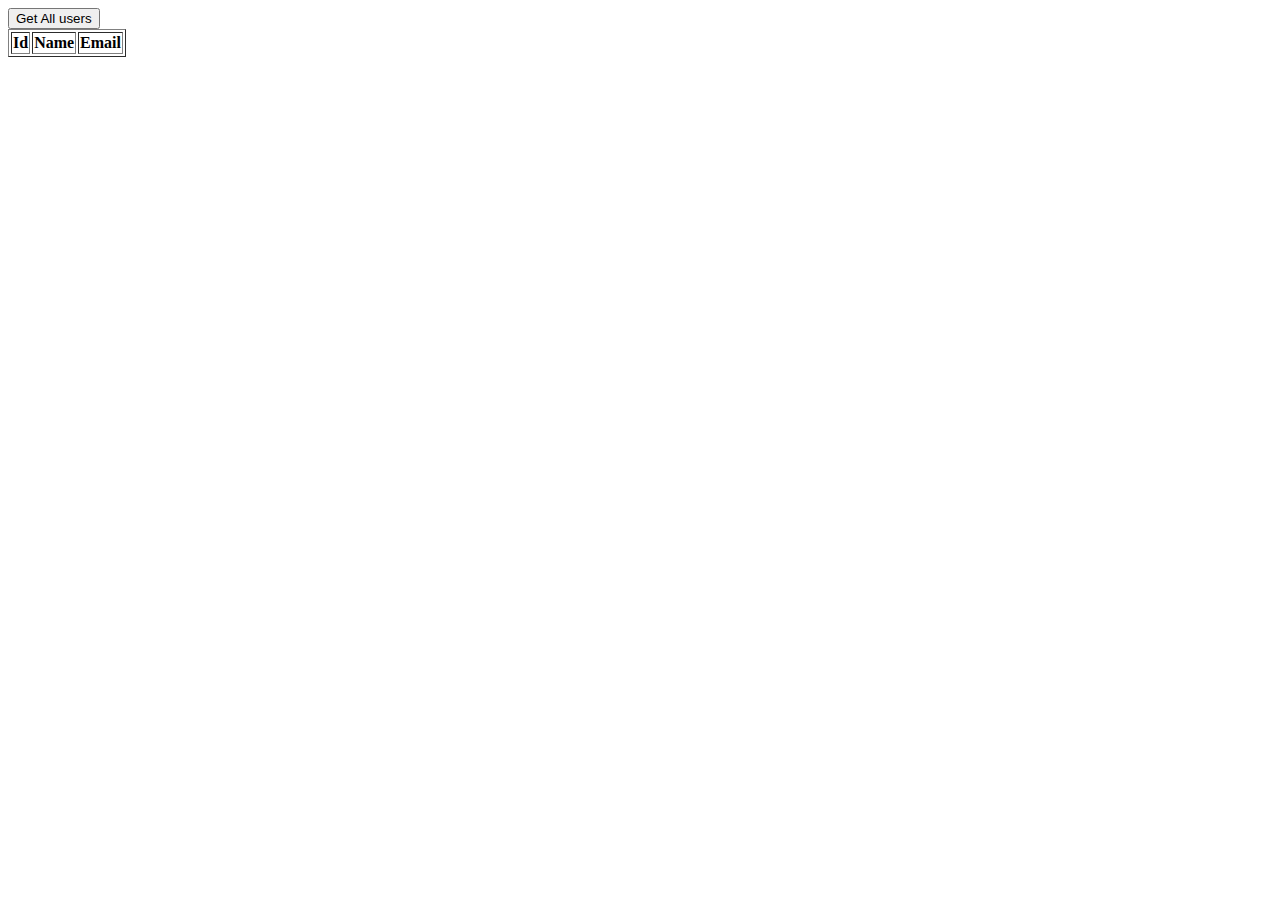
<file: index.html>
<!DOCTYPE html>
<html lang="en">


<head>
    <meta charset="UTF-8" />
    <meta name="viewport" content="width=device-width, initial-scale=1.0" />
    <link rel="stylesheet" href="./style.css" />

    <title> Day 6 </title>
</head>

<body>
    <div id="text"></div>

<button onclick="execute()" >Get All users</button>


<table border="1">

    <tr>
        <th>Id</th>
        <th>Name</th>
        <th>Email</th>
    </tr>

    <tbody id="tbody"></tbody>
</table>






    
    <script src="./main.js"></script>
</body>

</html>
</file>
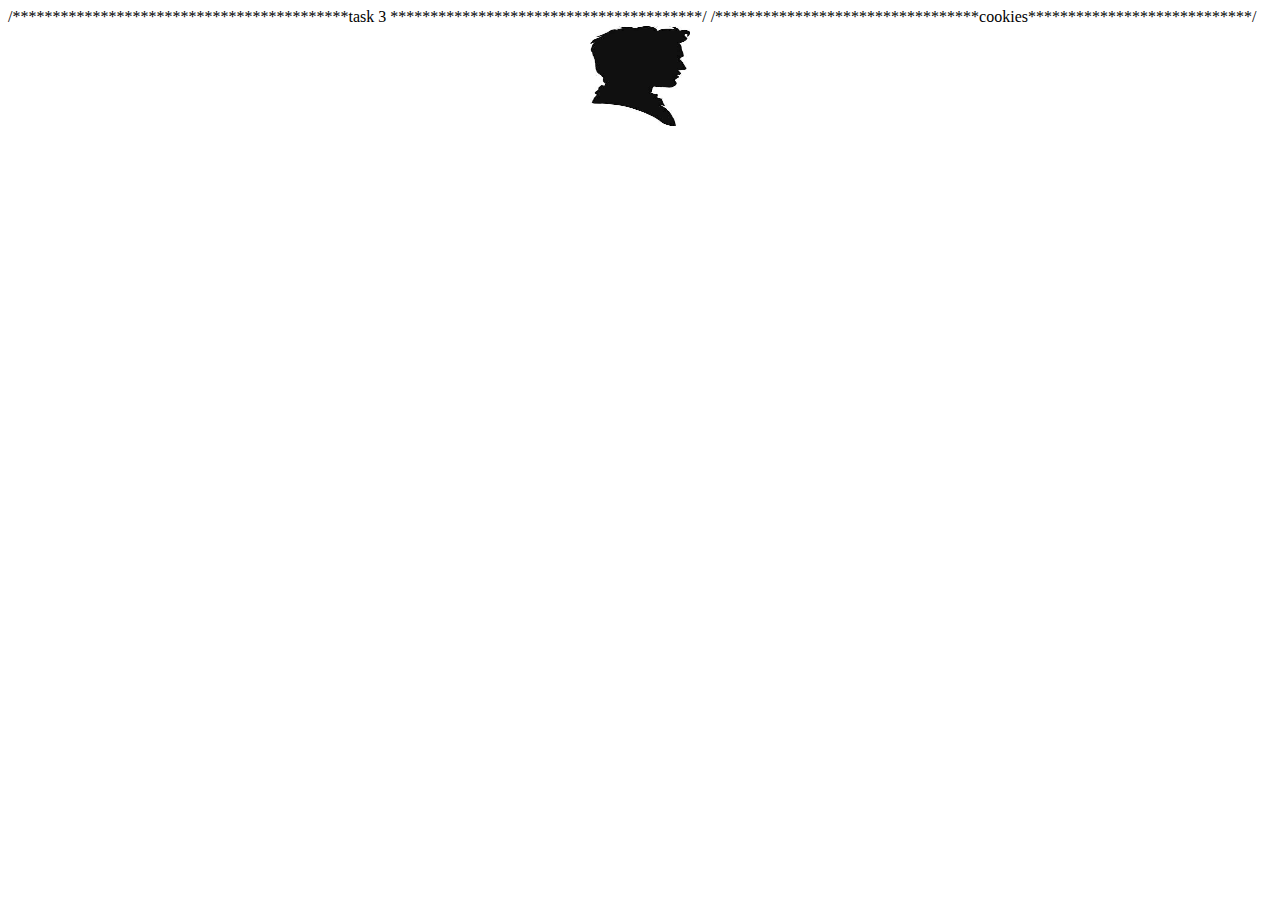
<file: cookie.html>
<!DOCTYPE html>
<html lang="en">


<head>
    <meta charset="UTF-8" />
    <meta name="viewport" content="width=device-width, initial-scale=1.0" />
    <link rel="stylesheet" href="./style.css" />

    <title> Day 6 </title>
</head>

<body>
    /******************************************task 3 ***************************************/



/*********************************cookies****************************/

<section class="cookiy">


    <img src="./img/11.jpg" alt="" id="cimgGender">
    <p id="cPara"></p>


</section>





    <script src="./cookie.js"></script>
</body>

</html>
</file>
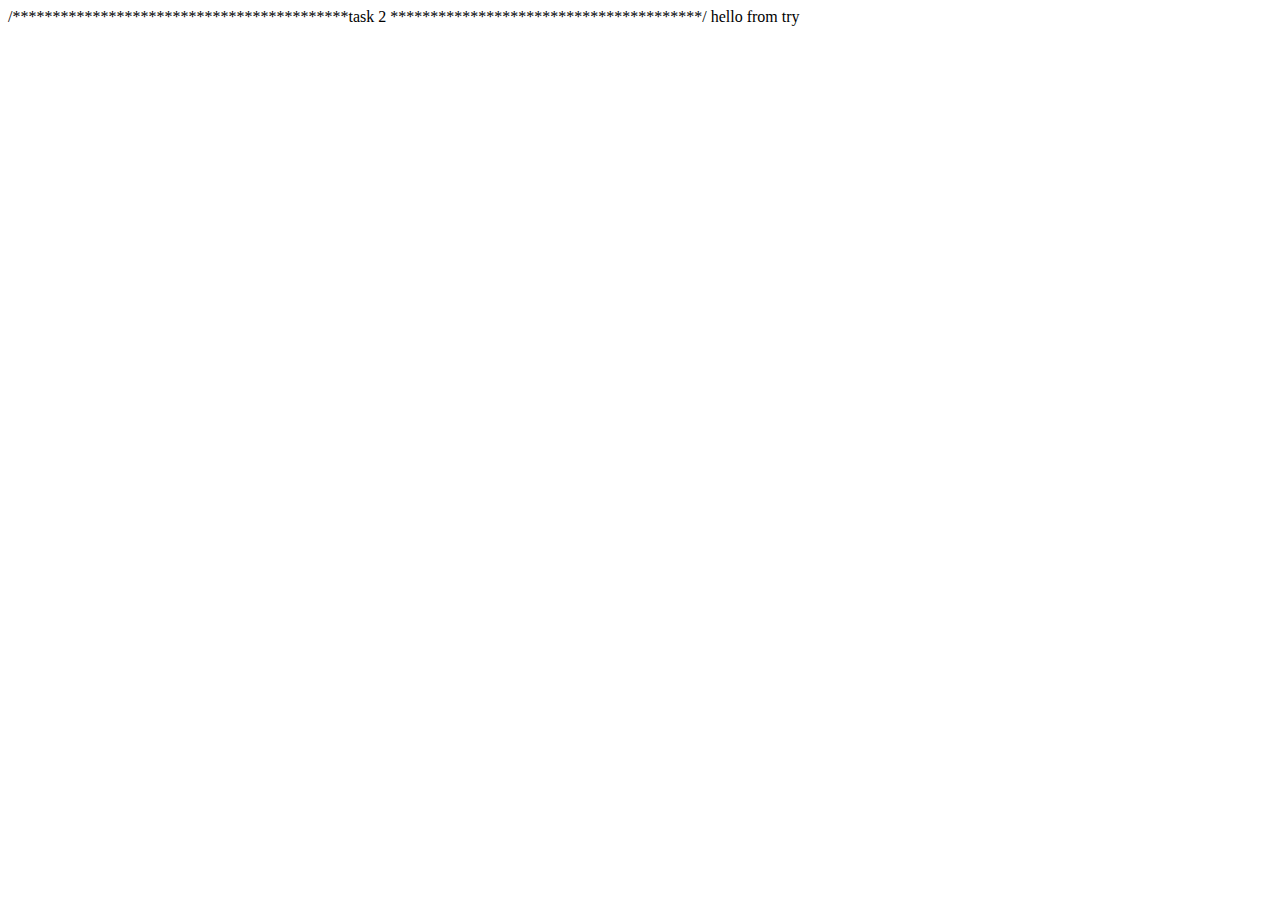
<file: index2.html>
<!DOCTYPE html>
<html lang="en">


<head>
    <meta charset="UTF-8" />
    <meta name="viewport" content="width=device-width, initial-scale=1.0" />
    <link rel="stylesheet" href="./style.css" />

    <title> Day 6 </title>
</head>

<body>
    /******************************************task 2 ***************************************/
    <script src="./main2.js"></script>
</body>

</html>
</file>
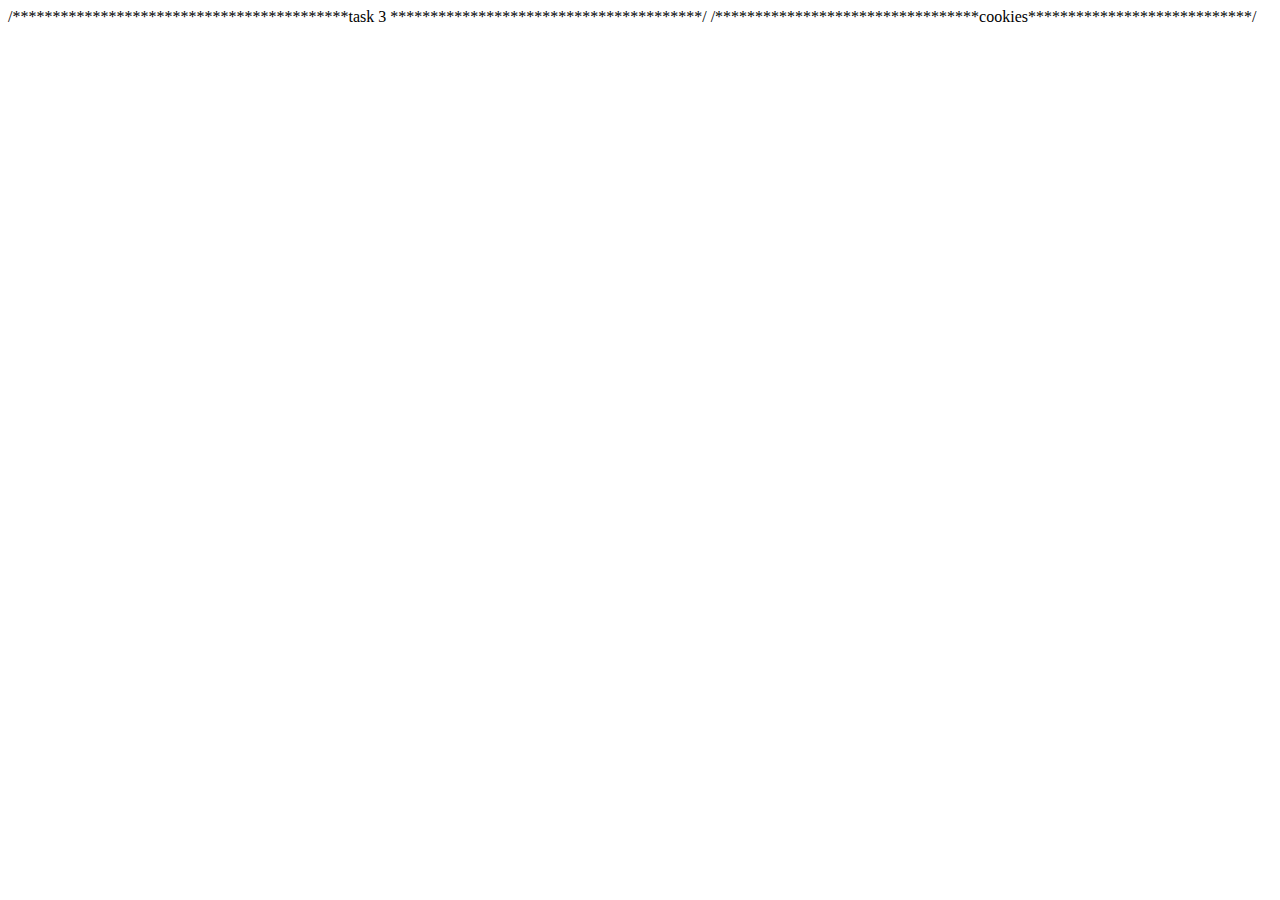
<file: index3.html>
<!DOCTYPE html>
<html lang="en">


<head>
    <meta charset="UTF-8" />
    <meta name="viewport" content="width=device-width, initial-scale=1.0" />
    <link rel="stylesheet" href="./style.css" />

    <title> Day 6 </title>
</head>

<body>
    /******************************************task 3 ***************************************/



/*********************************cookies****************************/

<section class="cookiy">




</section>





    <script src="./main3.js"></script>
</body>

</html>
</file>
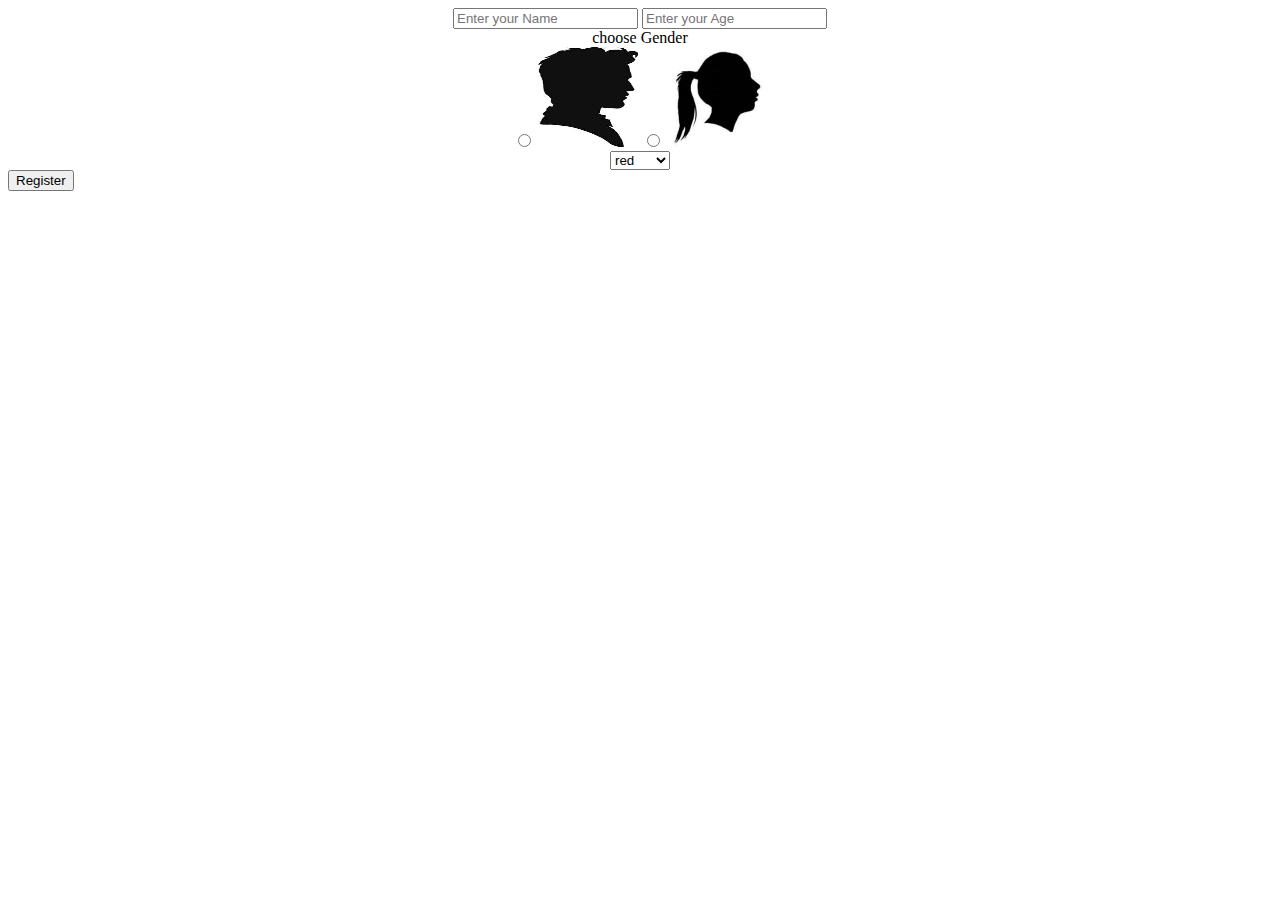
<file: startCookiee.html>
<!DOCTYPE html>
<html lang="en">


<head>
    <meta charset="UTF-8" />
    <meta name="viewport" content="width=device-width, initial-scale=1.0" />
    <link rel="stylesheet" href="./style.css" />

    <title> Day 6 </title>
</head>

<body>

    <div>


        <form class="cookiy">

            <input type="text" placeholder="Enter your Name" id="Nameinput">

            <input type="text" placeholder="Enter your Age" id="Ageinput"><br>

            <label for="">choose Gender </label>
            <div>
                <input type="radio" name="gender" id="Malegender" value="male">
                <label for="Malegender"><img src="./img/11.jpg"></label>

                <input type="radio" name="gender" id="femalegender" value="female">
                <label for="femalegender"><img src="./img/22.jpg"></label>


            </div>
            <div>

                <select id="colors">
                    <option value="red">red</option>
                    <option value="yellow">yellow</option>
                    <option value="green">green</option>
                    <option value="blue">blue</option>

                </select>

            </div>



        </form>

        <button id="regist">Register</button>

    </div>

    <script src="./main3.js"></script>
</body>

</html>
</file>
<file: style.css>
.cookiy{
    text-align: center;
   
}
img{
    width: 100px;
    height: 100px;
}
.red{
    color: red;
}

.blue{
    color: blue;
}
.green{
    color: green;
}
.yellow{
    color: yellow;
}
</file>
